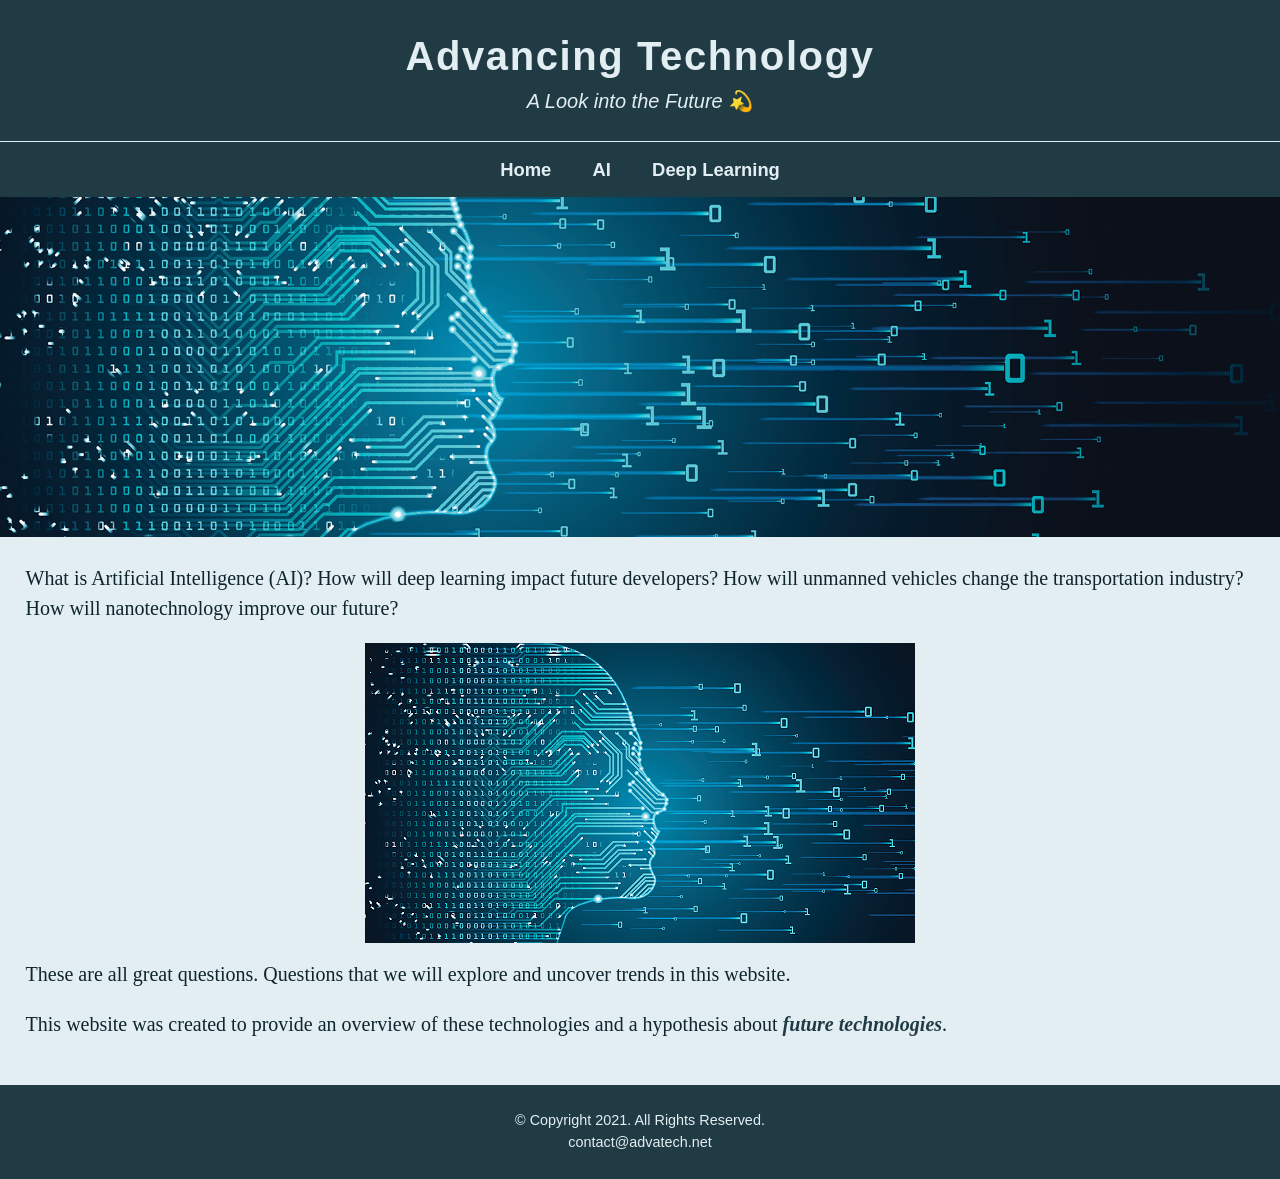
<file: index.html>
<!DOCTYPE html>
<!-- 
	Student Name: Jazmin Smith
	File Name: index.html
	Date: October 20, 2026
 -->
<html lang="en">
<head>
	<title>Advancing Technology: Home</title>
	<meta charset="utf-8">
	<meta name="viewport" content="width=device-width, initial-scale=1">
	<link rel="stylesheet" href="css/styles.css">
</head>
<body>

	<header>
		<h1>Advancing Technology</h1>
		<h3>A Look into the Future &#128171;</h3>
	</header>
	
	<nav>
		<ul>
			<li><a href="index.html">Home</a></li>
			<li><a href="ai.html">AI</a></li>
			<li><a href="deeplearn.html">Deep Learning</a></li>
		</ul>
	</nav>

	<div class="hero">
		<img src="images/tech-banner.png" alt="Technology banner showing future technology">
	</div>

	<!-- Use the main area to add the main content of the webpage -->
	<main>
        
        <div id="intro">
        
            <p>What is Artificial Intelligence (AI)? How will deep learning impact future developers? How will unmanned vehicles change the transportation industry? How will nanotechnology improve our future?</p>

            <img src="images/human-profile-technology.png" alt="profile of human integrated with technology">

            <p>These are all great questions. Questions that we will explore and uncover trends in this website.</p>

            <p>This website was created to provide an overview of these technologies and a hypothesis about <span class="action">future technologies</span>.</p>
            
        </div>
		
	</main>
	
	<footer>
		<p>&copy; Copyright 2021. All Rights Reserved.</p>
		<p><a href="mailto:contact@advatech.net">contact@advatech.net</a></p>
	</footer>
	
</body>
</html>
</file>
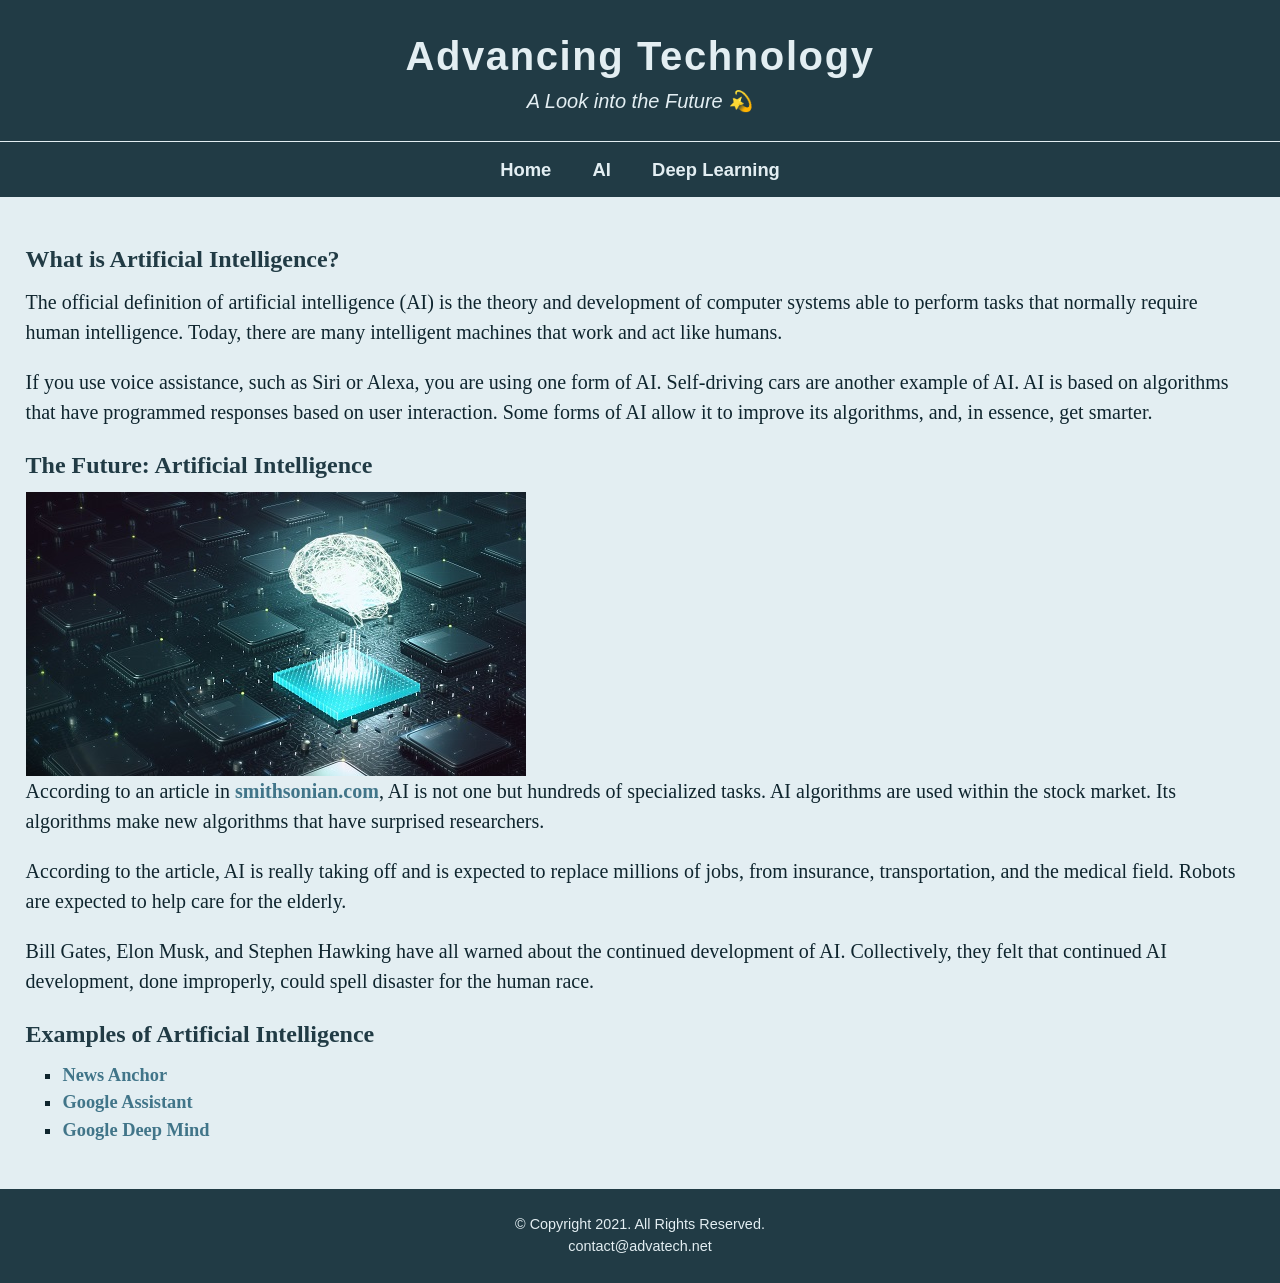
<file: ai.html>
<!DOCTYPE html>
<!-- 
	Student Name: Jamal Williams, Eric Jones, Laura Smith, Sofia Perez
	File Name: ai.html, Artificial Intelligence
	Date: October 20, 2026
 -->
<html lang="en">
<head>
	<title>Advancing Technology: Artificial Intelligence</title>
	<meta charset="utf-8">
	<meta name="viewport" content="width=device-width, initial-scale=1">
	<link rel="stylesheet" href="css/styles.css">
</head>
<body>

	<header>
		<h1>Advancing Technology</h1>
		<h3>A Look into the Future &#128171;</h3>
	</header>
	
	<nav>
		<ul>
			<li><a href="index.html">Home</a></li>
			<li><a href="ai.html">AI</a></li>
			<li><a href="deeplearn.html">Deep Learning</a></li>
		</ul>
	</nav>
	
	<!-- Use the main area to add the main content of the webpage -->
	<main>
        
        <div id="ai">
        
            <h2>What is Artificial Intelligence?</h2>
            <p>The official definition of artificial intelligence (AI) is the theory and development of computer systems able to perform tasks that normally require human intelligence. Today, there are many intelligent machines that work and act like humans.</p>
            
            <p>If you use voice assistance, such as Siri or Alexa, you are using one form of AI. Self-driving cars are another example of AI. AI is based on algorithms that have programmed responses based on user interaction. Some forms of AI allow it to improve its algorithms, and, in essence, get smarter.</p>
            
            <h2>The Future: Artificial Intelligence</h2>
            <img src="images/machine-learning.jpg" alt="graphics shows brain above a computer chip">
            <p>According to an article in <a href="https://www.smithsonianmag.com/innovation/artificial-intelligence-future-scenarios-180968403/" target="_blank">smithsonian.com</a>, AI is not one but hundreds of specialized tasks. AI algorithms are used within the stock market. Its algorithms make new algorithms that have surprised researchers. </p>
            
            <p>According to the article, AI is really taking off and is expected to replace millions of jobs, from insurance, transportation, and the medical field. Robots are expected to help care for the elderly.</p>
            
            <p>Bill Gates, Elon Musk, and Stephen Hawking have all warned about the continued development of AI. Collectively, they felt that continued AI development, done improperly, could spell disaster for the human race.</p>
            
            <h2>Examples of Artificial Intelligence</h2>
            <ul>
                <li><a href="https://www.cnbc.com/video/2018/11/09/worlds-first-ai-news-anchor-debuts-in-china.html" target="_blank">News Anchor</a></li>
                <li><a href="https://youtu.be/iiVgg5MIVmI" target="_blank">Google Assistant</a></li>
                <li><a href="https://youtu.be/gn4nRCC9TwQ" target="_blank">Google Deep Mind</a></li>
            </ul>
        
        </div>
        
	</main>
	
	<footer>
		<p>&copy; Copyright 2021. All Rights Reserved.</p>
		<p><a href="mailto:contact@advatech.net">contact@advatech.net</a></p>
	</footer>
	
</body>
</html>
</file>
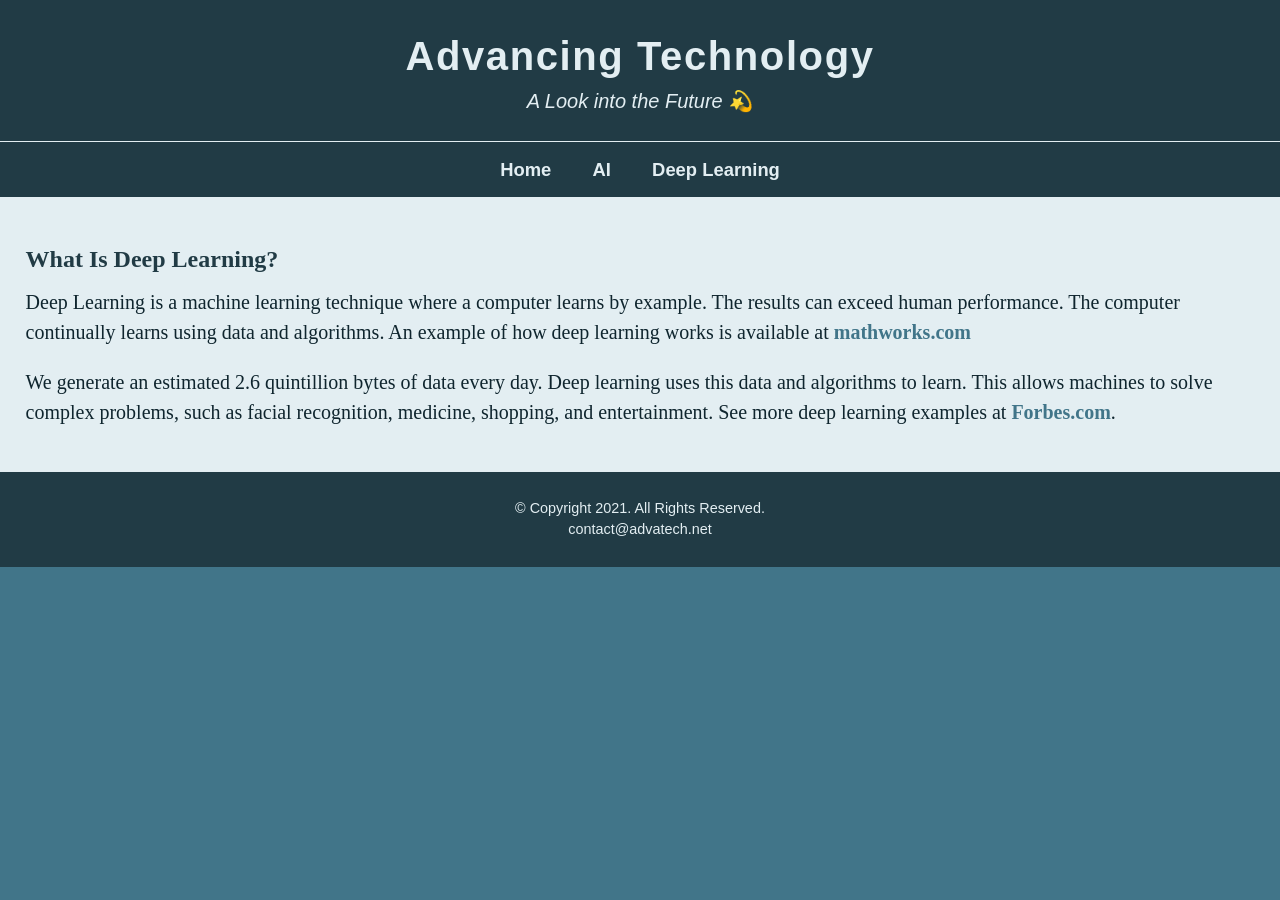
<file: deeplearn.html>
<!DOCTYPE html>
<!-- 
	Student Name: Jamal Williams, Eric Jones, Laura Smith, Sofia Perez
	File Name: deeplearn.html, Deep Learning
	Date: October 20, 2026
 -->
<html lang="en">
<head>
	<title>Advancing Technology: Deep Learning</title>
	<meta charset="utf-8">
	<meta name="viewport" content="width=device-width, initial-scale=1">
	<link rel="stylesheet" href="css/styles.css">
</head>
<body>

	<header>
		<h1>Advancing Technology</h1>
		<h3>A Look into the Future &#128171;</h3>
	</header>
	
	<nav>
		<ul>
			<li><a href="index.html">Home</a></li>
			<li><a href="ai.html">AI</a></li>
			<li><a href="deeplearn.html">Deep Learning</a></li>
		</ul>
	</nav>
	
	<!-- Use the main area to add the main content of the webpage -->
	<main>
        
        <div id="deep">
        
            <h2>What Is Deep Learning?</h2>
            <p>Deep Learning is a machine learning technique where a computer learns by example. The results can exceed human performance. The computer continually learns using data and algorithms. An example of how deep learning works is available at <a href="https://www.mathworks.com/discovery/deep-learning.html#howitworks" target="_blank">mathworks.com</a></p>
            
            <p>We generate an estimated 2.6 quintillion bytes of data every day. Deep learning uses this data and algorithms to learn. This allows machines to solve complex problems, such as facial recognition, medicine, shopping, and entertainment. See more deep learning examples at <a href="https://www.forbes.com/sites/bernardmarr/2018/08/20/10-amazing-examples-of-how-deep-learning-ai-is-used-in-practice/#64c5ed1ef98a" target="_blank">Forbes.com</a>.</p>
        
        </div>
        
        
	</main>
	
	<footer>
		<p>&copy; Copyright 2021. All Rights Reserved.</p>
		<p><a href="mailto:contact@advatech.net">contact@advatech.net</a></p>
	</footer>
	
</body>
</html>
</file>
<file: css/styles.css>
/*
Student Name: Jazmin Smith
Date: October 20, 2026
File Name: styles.css
*/

/* CSS Reset: remove default browser spacing and standardize box sizing. */
* {
    margin: 0;
    padding: 0;
    border: 0;
    box-sizing: border-box;
}

/* Responsive images */
img {
    max-width: 100%;
    display: block;
    height: auto;
}

/* Body and page-wide styles */
body {
    background-color: #417589;
    color: #0F252E;
    font-family: Arial, Helvetica, sans-serif;
    line-height: 1.5;
}

header {
    padding: 2%;
    text-align: center;
    color: #e3eef2;
    background-color: #213B45;
}

header h1 {
    font-size: 2.5em;
    letter-spacing: 0.04em;
}

header h3 {
    font-size: 1.25em;
    font-style: italic;
    font-weight: normal;
}

/* Navigation styles */
nav {
    background-color: #213B45;
    border-top: 1px solid #e3eef2;
}

nav ul {
    list-style-type: none;
    text-align: center;
}

nav li {
    display: inline-block;
    font-size: 1.15em;
}

nav li a {
    display: block;
    padding: 0.75em 1em;
    color: #e3eef2;
    text-decoration: none;
    font-weight: bold;
}

nav li a:hover,
nav li a:focus {
    background-color: #e3eef2;
    color: #213B45;
}

.hero img {
    width: 100%;
    max-height: 340px;
    object-fit: cover;
}

/* Style rules for main content */
main {
    padding: 2%;
    background-color: #e3eef2;
    font-family: Georgia, Times, serif;
}

main h2 {
    color: #213B45;
    margin: 0.75em 0 0.4em;
}

main p {
    font-size: 1.25em;
    color: #0F252E;
    margin-bottom: 1em;
}

main a {
    text-decoration: none;
    font-weight: bold;
    color: #417589;
}

main a:hover,
main a:focus {
    text-decoration: underline;
}

main ul {
    list-style-type: square;
    font-size: 1.15em;
    margin: 0 0 1em 2em;
}

#intro img {
    margin: 1em auto;
}

.action {
    color: #213B45;
    font-weight: bold;
    font-style: italic;
}

/* Footer styles */
footer {
    padding: 2%;
    text-align: center;
    color: #e3eef2;
    background-color: #213B45;
    font-size: 0.9em;
}

footer a {
    color: #e3eef2;
    text-decoration: none;
}

footer a:hover,
footer a:focus {
    text-decoration: underline;
}

@media screen and (max-width: 600px) {
    header h1 {
        font-size: 1.8em;
    }

    nav li {
        display: block;
        border-top: 1px solid #417589;
    }

    nav li a {
        padding: 0.6em;
    }

    main p {
        font-size: 1.1em;
    }
}
</file>
